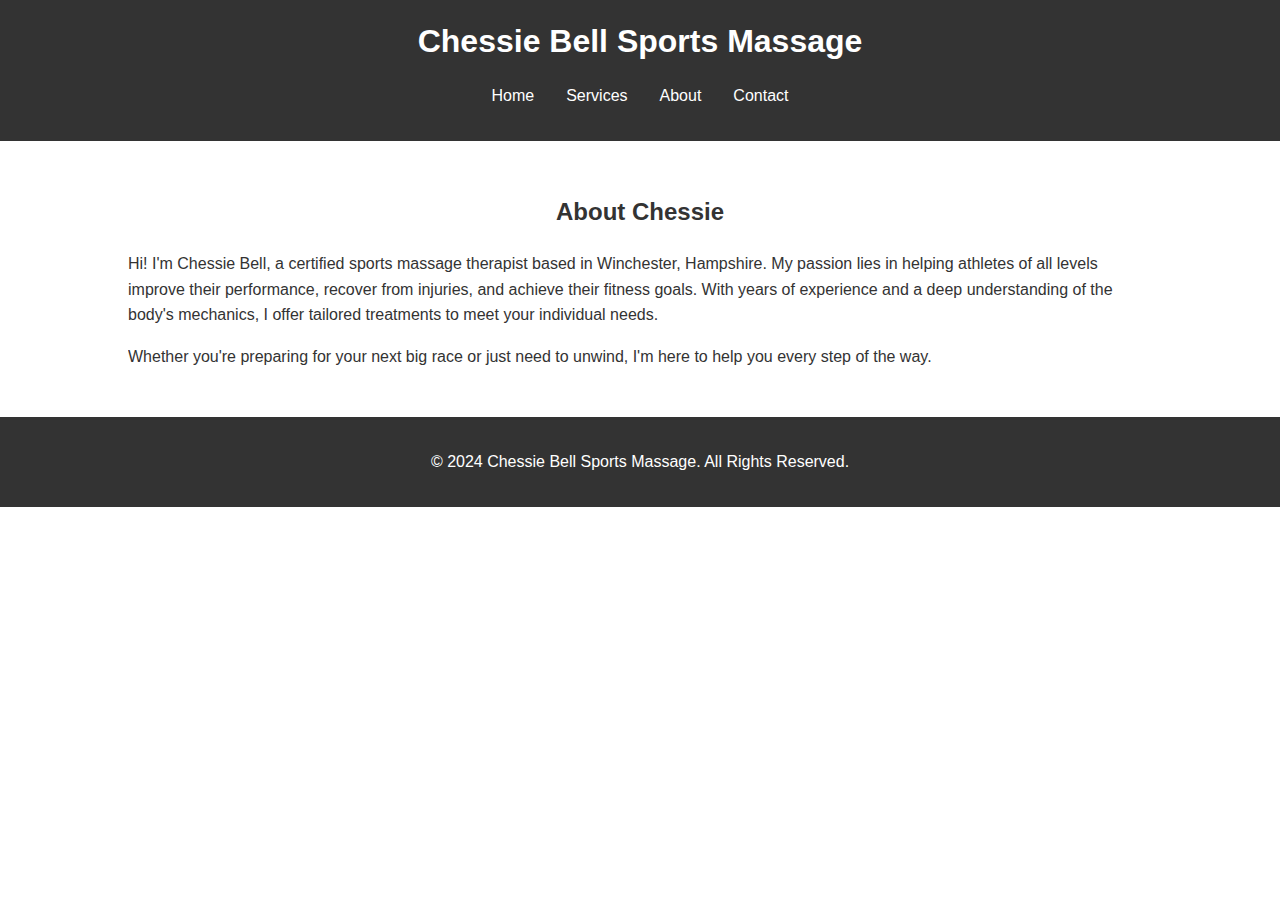
<file: about.html>
<!DOCTYPE html>
<html lang="en">
<head>
  <meta charset="UTF-8">
  <meta name="viewport" content="width=device-width, initial-scale=1.0">
  <title>About - Chessie Bell Sports Massage</title>
  <link rel="stylesheet" href="styles.css">
</head>
<body>
  <header>
    <div class="container">
      <h1>Chessie Bell Sports Massage</h1>
      <nav>
        <ul>
          <li><a href="index.html">Home</a></li>
          <li><a href="services.html">Services</a></li>
          <li><a href="about.html">About</a></li>
          <li><a href="contact.html">Contact</a></li>
        </ul>
      </nav>
    </div>
  </header>

  <section id="about">
    <div class="container">
      <h2>About Chessie</h2>
      <p>Hi! I'm Chessie Bell, a certified sports massage therapist based in Winchester, Hampshire. My passion lies in helping athletes of all levels improve their performance, recover from injuries, and achieve their fitness goals. With years of experience and a deep understanding of the body's mechanics, I offer tailored treatments to meet your individual needs.</p>
      <p>Whether you're preparing for your next big race or just need to unwind, I'm here to help you every step of the way.</p>
    </div>
  </section>

  <footer>
    <div class="container">
      <p>© 2024 Chessie Bell Sports Massage. All Rights Reserved.</p>
    </div>
  </footer>
</body>
</html>
</file>
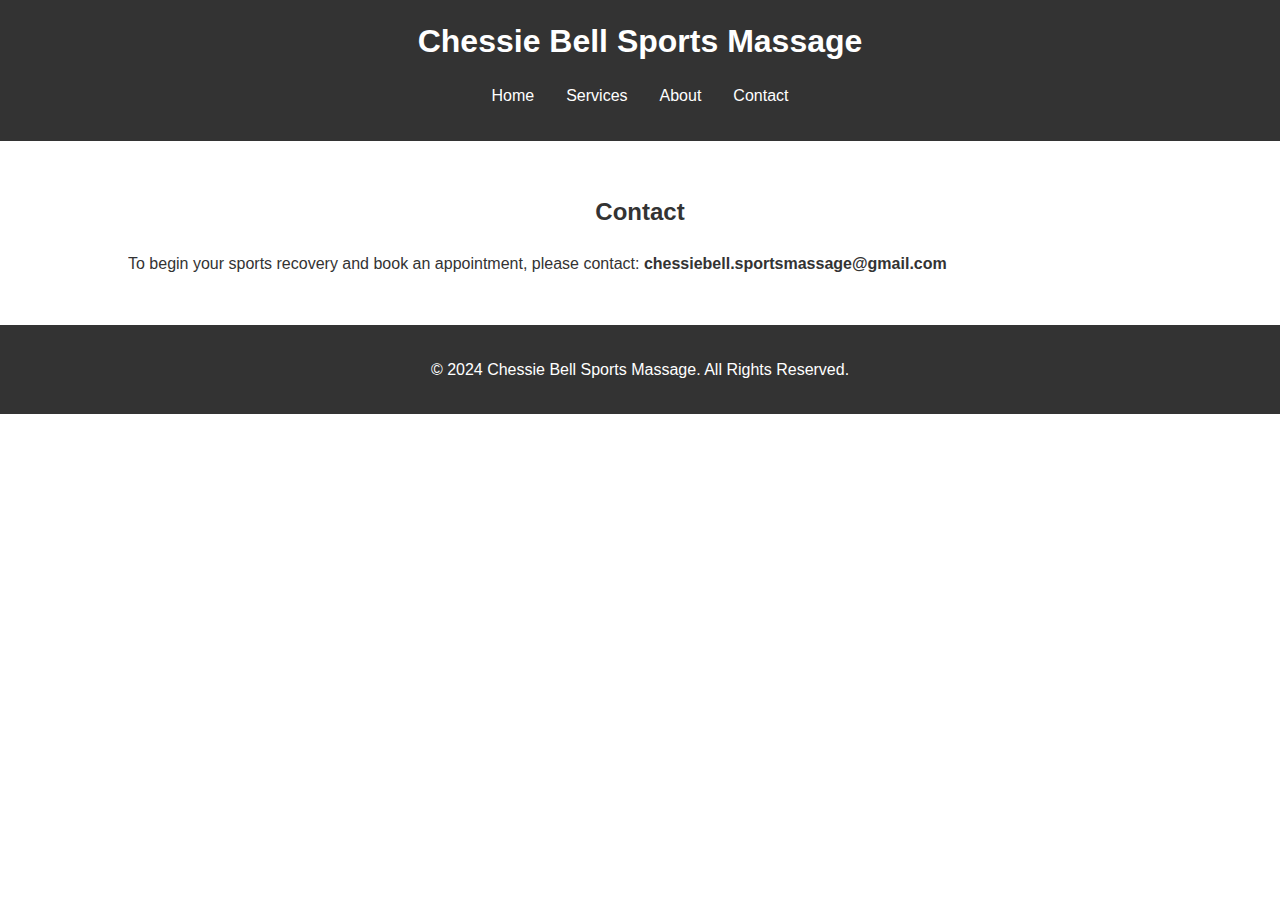
<file: contact.html>
<!DOCTYPE html>
<html lang="en">
<head>
  <meta charset="UTF-8">
  <meta name="viewport" content="width=device-width, initial-scale=1.0">
  <title>Contact - Chessie Bell Sports Massage</title>
  <link rel="stylesheet" href="styles.css">
</head>
<body>
  <header>
    <div class="container">
      <h1>Chessie Bell Sports Massage</h1>
      <nav>
        <ul>
          <li><a href="index.html">Home</a></li>
          <li><a href="services.html">Services</a></li>
          <li><a href="about.html">About</a></li>
          <li><a href="contact.html">Contact</a></li>
        </ul>
      </nav>
    </div>
  </header>

  <section id="contact">
    <div class="container">
      <h2>Contact</h2>
      <p>To begin your sports recovery and book an appointment, please contact: <strong>chessiebell.sportsmassage@gmail.com</strong></p>
    </div>
  </section>

  <footer>
    <div class="container">
      <p>© 2024 Chessie Bell Sports Massage. All Rights Reserved.</p>
    </div>
  </footer>
</body>
</html>
</file>
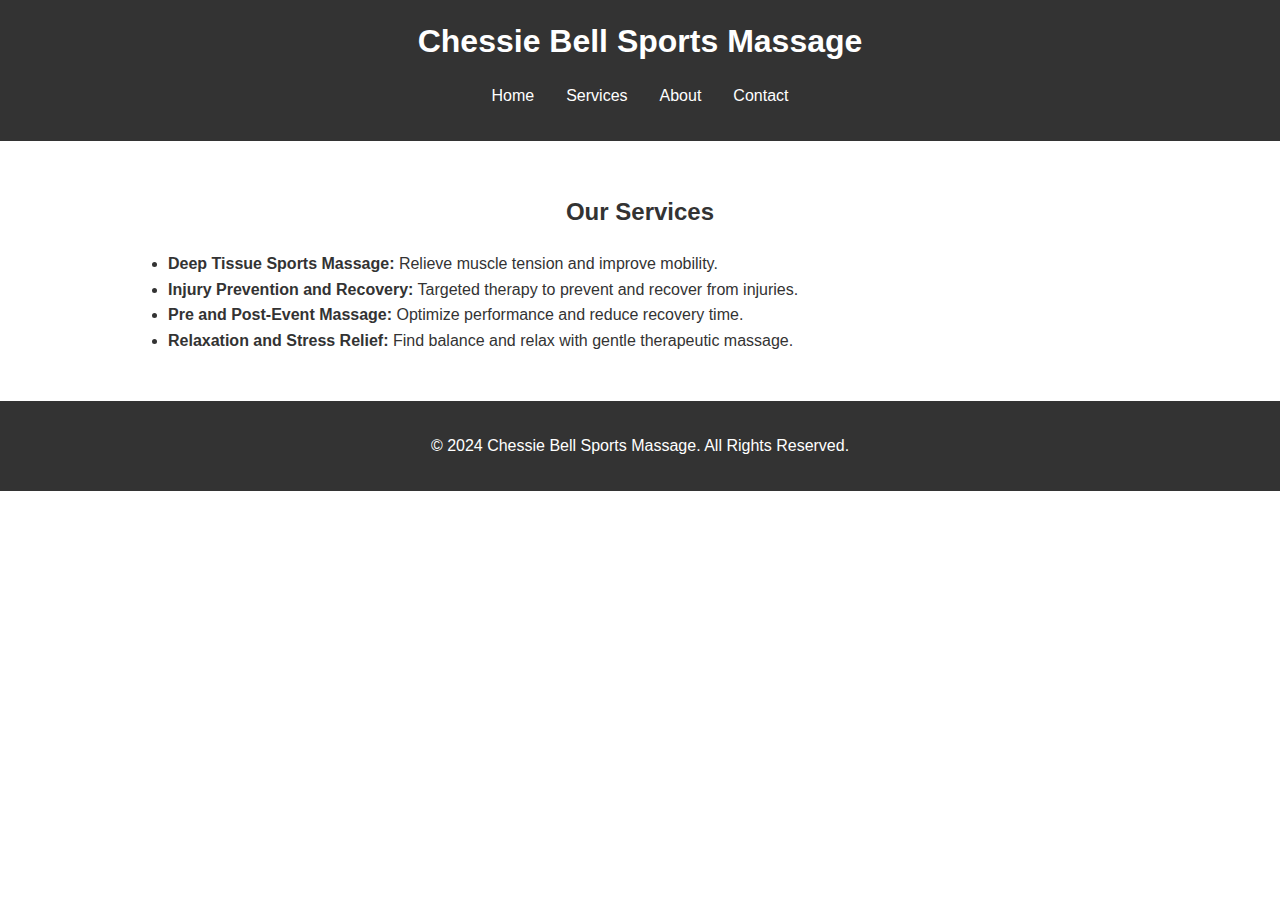
<file: services.html>
<!DOCTYPE html>
<html lang="en">
<head>
  <meta charset="UTF-8">
  <meta name="viewport" content="width=device-width, initial-scale=1.0">
  <title>Services - Chessie Bell Sports Massage</title>
  <link rel="stylesheet" href="styles.css">
</head>
<body>
  <header>
    <div class="container">
      <h1>Chessie Bell Sports Massage</h1>
      <nav>
        <ul>
          <li><a href="index.html">Home</a></li>
          <li><a href="services.html">Services</a></li>
          <li><a href="about.html">About</a></li>
          <li><a href="contact.html">Contact</a></li>
        </ul>
      </nav>
    </div>
  </header>

  <section id="services">
    <div class="container">
      <h2>Our Services</h2>
      <ul>
        <li><strong>Deep Tissue Sports Massage:</strong> Relieve muscle tension and improve mobility.</li>
        <li><strong>Injury Prevention and Recovery:</strong> Targeted therapy to prevent and recover from injuries.</li>
        <li><strong>Pre and Post-Event Massage:</strong> Optimize performance and reduce recovery time.</li>
        <li><strong>Relaxation and Stress Relief:</strong> Find balance and relax with gentle therapeutic massage.</li>
      </ul>
    </div>
  </section>

  <footer>
    <div class="container">
      <p>© 2024 Chessie Bell Sports Massage. All Rights Reserved.</p>
    </div>
  </footer>
</body>
</html>
</file>
<file: styles.css>
body {
    font-family: Arial, sans-serif;
    margin: 0;
    padding: 0;
    color: #333;
    line-height: 1.6;
  }
  
  .container {
    width: 80%;
    margin: auto;
    overflow: hidden;
  }
  
  header {
    background: #333;
    color: #fff;
    padding: 1rem 0;
  }
  
  header h1 {
    text-align: center;
    margin: 0;
  }
  
  header nav ul {
    list-style: none;
    padding: 0;
    display: flex;
    justify-content: center;
  }
  
  header nav ul li {
    margin: 0 1rem;
  }
  
  header nav ul li a {
    color: #fff;
    text-decoration: none;
  }
  
  .hero {
    text-align: center;
    background: #f4f4f4;
    padding: 2rem 0;
  }
  
  .hero .btn {
    background: #333;
    color: #fff;
    padding: 0.5rem 1rem;
    text-decoration: none;
    border-radius: 5px;
  }
  
  section {
    margin: 2rem 0;
  }
  
  section h2 {
    text-align: center;
    color: #333;
  }
  
  footer {
    text-align: center;
    background: #333;
    color: #fff;
    padding: 1rem 0;
  }
</file>
